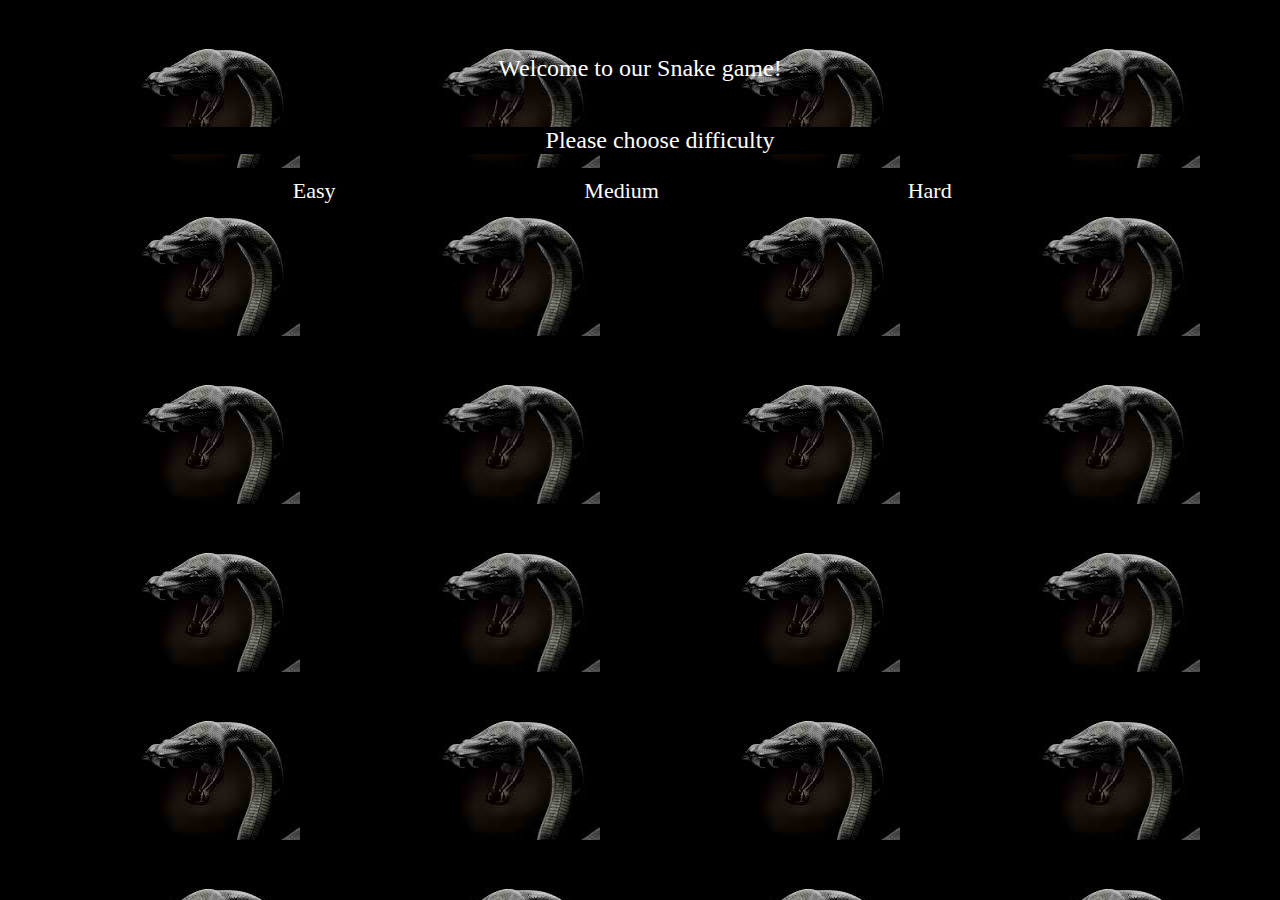
<file: Snake/index.html>
﻿<!DOCTYPE html>
<html xmlns="http://www.w3.org/1999/xhtml">
<head>
    <link href="index.css" rel="stylesheet" />
    <title>Another Snake Bites the brick(wall)</title>
</head>
    <body>
        <div>Welcome to our Snake game!</div>
        <ol>
            <li>Please choose difficulty</li>
        </ol>
        <ul>
            <li><a id="easy" href="snake_game.html" onclick="getDifficulty()">Easy</a></li>
            <li><a id="medium" href="snake_game.html" onclick="getDifficulty()">Medium</a></li>
            <li><a id="hard" href="snake_game.html" onclick="getDifficulty()">Hard</a></li>
        </ul>
        <script src="choseDifficulty.js"></script>
        
    </body>
</html>
</file>
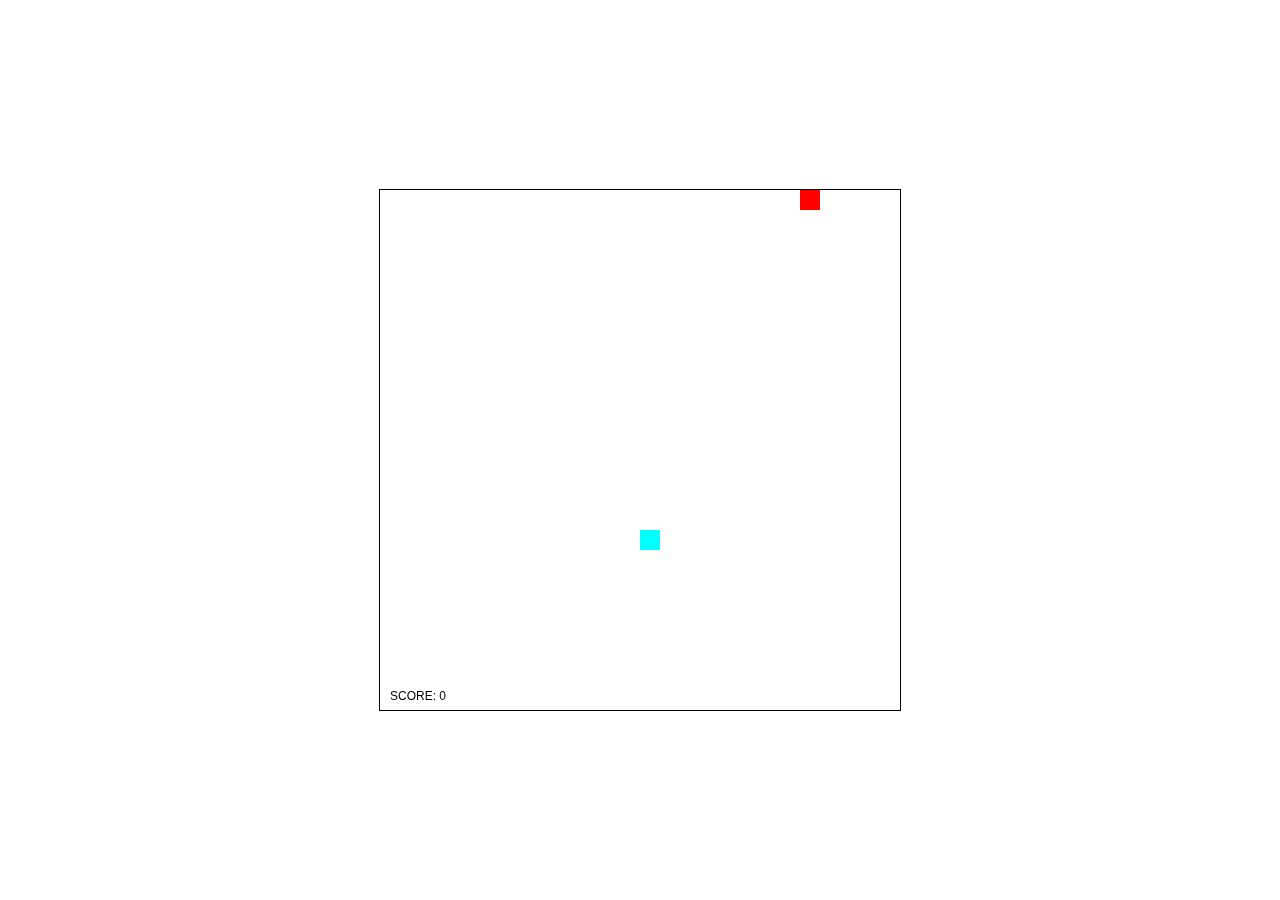
<file: snake.html>
<!doctype html>
<html lang="en">
<head>
	<meta charset="UTF-8">
	<title>Simple Snake Game</title>

	<!-- Basic styling, centering of the canvas. -->
	<style>
	canvas {
		display: block;
		position: absolute;
		border: 1px solid #000;
		margin: auto;
		top: 0;
		bottom: 0;
		right: 0;
		left: 0;
	}
	</style>
</head>
<body>
<script>
var

/**
 * Constats
 */
COLS = 26,
ROWS = 26,

EMPTY = 0,
SNAKE = 1,
FRUIT = 2,

LEFT  = 0,
UP    = 1,
RIGHT = 2,
DOWN  = 3,

KEY_LEFT  = 37,
KEY_UP    = 38,
KEY_RIGHT = 39,
KEY_DOWN  = 40,


/**
 * Game objects
 */
canvas,	  /* HTMLCanvas */
ctx,	  /* CanvasRenderingContext2d */
keystate, /* Object, used for keyboard inputs */
frames,   /* number, used for animation */
score;	  /* number, keep track of the player score */


/**
 * Grid datastructor, usefull in games where the game world is
 * confined in absolute sized chunks of data or information.
 * 
 * @type {Object}
 */
grid = {

	width: null,  /* number, the number of columns */
	height: null, /* number, the number of rows */
	_grid: null,  /* Array<any>, data representation */

	/**
	 * Initiate and fill a c x r grid with the value of d
	 * @param  {any}    d default value to fill with
	 * @param  {number} c number of columns
	 * @param  {number} r number of rows
	 */
	init: function(d, c, r) {
		this.width = c;
		this.height = r;

		this._grid = [];
		for (var x=0; x < c; x++) {
			this._grid.push([]);
			for (var y=0; y < r; y++) {
				this._grid[x].push(d);
			}
		}
	},

	/**
	 * Set the value of the grid cell at (x, y)
	 * 
	 * @param {any}    val what to set
	 * @param {number} x   the x-coordinate
	 * @param {number} y   the y-coordinate
	 */
	set: function(val, x, y) {
		this._grid[x][y] = val;
	},

	/**
	 * Get the value of the cell at (x, y)
	 * 
	 * @param  {number} x the x-coordinate
	 * @param  {number} y the y-coordinate
	 * @return {any}   the value at the cell
	 */
	get: function(x, y) {
		return this._grid[x][y];
	}
}

/**
 * The snake, works as a queue (FIFO, first in first out) of data
 * with all the current positions in the grid with the snake id
 * 
 * @type {Object}
 */
snake = {

	direction: null, /* number, the direction */
	last: null,		 /* Object, pointer to the last element in
						the queue */
	_queue: null,	 /* Array<number>, data representation*/

	/**
	 * Clears the queue and sets the start position and direction
	 * 
	 * @param  {number} d start direction
	 * @param  {number} x start x-coordinate
	 * @param  {number} y start y-coordinate
	 */
	init: function(d, x, y) {
		this.direction = d;

		this._queue = [];
		this.insert(x, y);
	},

	/**
	 * Adds an element to the queue
	 * 
	 * @param  {number} x x-coordinate
	 * @param  {number} y y-coordinate
	 */
	insert: function(x, y) {
		// unshift prepends an element to an array
		this._queue.unshift({x:x, y:y});
		this.last = this._queue[0];
	},

	/**
	 * Removes and returns the first element in the queue.
	 * 
	 * @return {Object} the first element
	 */
	remove: function() {
		// pop returns the last element of an array
		return this._queue.pop();
	}
};

/**
 * Set a food id at a random free cell in the grid
 */
function setFood() {
	var empty = [];
	// iterate through the grid and find all empty cells
	for (var x=0; x < grid.width; x++) {
		for (var y=0; y < grid.height; y++) {
			if (grid.get(x, y) === EMPTY) {
				empty.push({x:x, y:y});
			}
		}
	}
	// chooses a random cell
	var randpos = empty[Math.round(Math.random()*(empty.length - 1))];
	grid.set(FRUIT, randpos.x, randpos.y);
}

/**
 * Starts the game
 */
function main() {
	// create and initiate the canvas element
	canvas = document.createElement("canvas");
	canvas.width = COLS*20;
	canvas.height = ROWS*20;
	ctx = canvas.getContext("2d");
	// add the canvas element to the body of the document
	document.body.appendChild(canvas);

	// sets an base font for bigger score display
	ctx.font = "12px Helvetica";

	frames = 0;
	keystate = {};
	// keeps track of the keybourd input
	document.addEventListener("keydown", function(evt) {
		keystate[evt.keyCode] = true;
	});
	document.addEventListener("keyup", function(evt) {
		delete keystate[evt.keyCode];
	});

	// intatiate game objects and starts the game loop
	init();
	loop();
}

/**
 * Resets and inits game objects
 */
function init() {
	score = 0;

	grid.init(EMPTY, COLS, ROWS);

	var sp = {x:Math.floor(COLS/2), y:ROWS-1};
	snake.init(UP, sp.x, sp.y);
	grid.set(SNAKE, sp.x, sp.y);

	setFood();
}

/**
 * The game loop function, used for game updates and rendering
 */
function loop() {
	update();
	draw();
	// When ready to redraw the canvas call the loop function
	// first. Runs about 60 frames a second
	window.requestAnimationFrame(loop, canvas);
}

/**
 * Updates the game logic
 */
function update() {
	frames++;

	// changing direction of the snake depending on which keys
	// that are pressed
	if (keystate[KEY_LEFT] && snake.direction !== RIGHT) {
		snake.direction = LEFT;
	}
	if (keystate[KEY_UP] && snake.direction !== DOWN) {
		snake.direction = UP;
	}
	if (keystate[KEY_RIGHT] && snake.direction !== LEFT) {
		snake.direction = RIGHT;
	}
	if (keystate[KEY_DOWN] && snake.direction !== UP) {
		snake.direction = DOWN;
	}

	// each five frames update the game state.
	if (frames%5 === 0) {
		// pop the last element from the snake queue i.e. the
		// head
		var nx = snake.last.x;
		var ny = snake.last.y;

		// updates the position depending on the snake direction
		switch (snake.direction) {
			case LEFT:
				nx--;
				break;
			case UP:
				ny--;
				break;
			case RIGHT:
				nx++;
				break;
			case DOWN:
				ny++;
				break;
		}

		// checks all gameover conditions
		if (0 > nx || nx > grid.width-1  ||
			0 > ny || ny > grid.height-1 ||
			grid.get(nx, ny) === SNAKE
		) {
			return init();
		}

		// check wheter the new position are on the fruit item
		if (grid.get(nx, ny) === FRUIT) {
			// increment the score and sets a new fruit position
			score++;
			setFood();
		} else {
			// take out the first item from the snake queue i.e
			// the tail and remove id from grid
			var tail = snake.remove();
			grid.set(EMPTY, tail.x, tail.y);
		}

		// add a snake id at the new position and append it to 
		// the snake queue
		grid.set(SNAKE, nx, ny);
		snake.insert(nx, ny);
	}
}

/**
 * Render the grid to the canvas.
 */
function draw() {
	// calculate tile-width and -height
	var tw = canvas.width/grid.width;
	var th = canvas.height/grid.height;
	// iterate through the grid and draw all cells
	for (var x=0; x < grid.width; x++) {
		for (var y=0; y < grid.height; y++) {
			// sets the fillstyle depending on the id of
			// each cell
			switch (grid.get(x, y)) {
				case EMPTY:
					ctx.fillStyle = "#fff";
					break;
				case SNAKE:
					ctx.fillStyle = "#0ff";
					break;
				case FRUIT:
					ctx.fillStyle = "#f00";
					break;
			}
			ctx.fillRect(x*tw, y*th, tw, th);
		}
	}
	// changes the fillstyle once more and draws the score
	// message to the canvas
	ctx.fillStyle = "#000";
	ctx.fillText("SCORE: " + score, 10, canvas.height-10);
}

// start and run the game
main();
</script>
</body>
</html>
</file>
<file: Snake/index.css>
﻿body {
    background-image: url(image1.jpg);
   
}

div{
    font-family:Algerian;
    font-size:24px;
    text-align:center;
    background-color:transparent;
    height:95px;
    line-height:120px;
    
color:white;

}
ol{
    list-style:none;
    background-color:black;
    font-family:Algerian;
    font-size:24px;
    text-align:center;
    color:white;
}

ul li{
    display:inline-block;
    color:white;
    background-color:black;
    font-family:Algerian;
    font-size:22px;
    margin-left:20%;
}
a{
    color:white;
    text-decoration:none;

}
</file>
